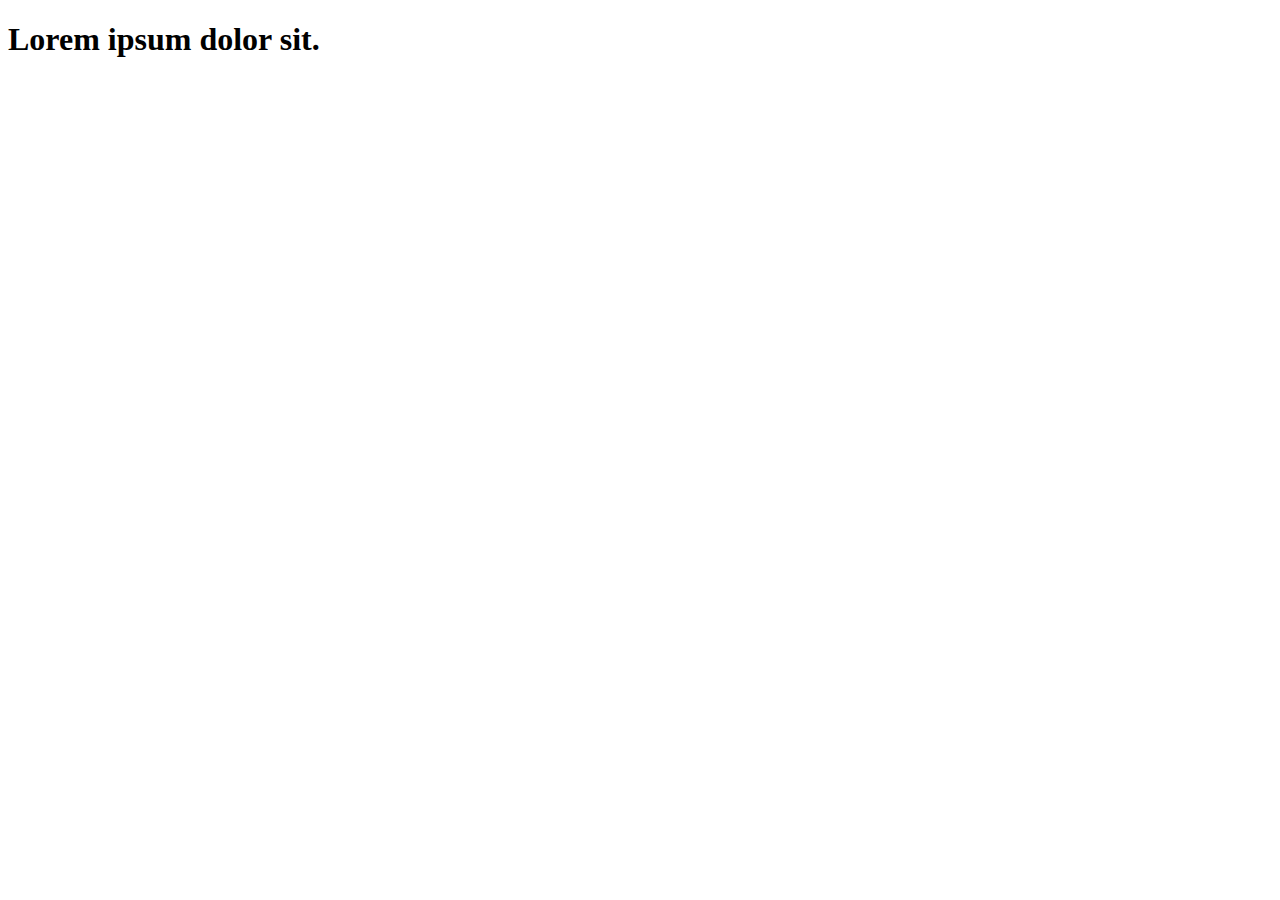
<file: index.html>
<!DOCTYPE html>
<html lang="en">
<head>
    <meta charset="UTF-8">
    <meta http-equiv="X-UA-Compatible" content="IE=edge">
    <meta name="viewport" content="width=device-width, initial-scale=1.0">
    <title>Document</title>
</head>
<body>
<h1>Lorem ipsum dolor sit.</h1>
    
</body>
</html>
</file>
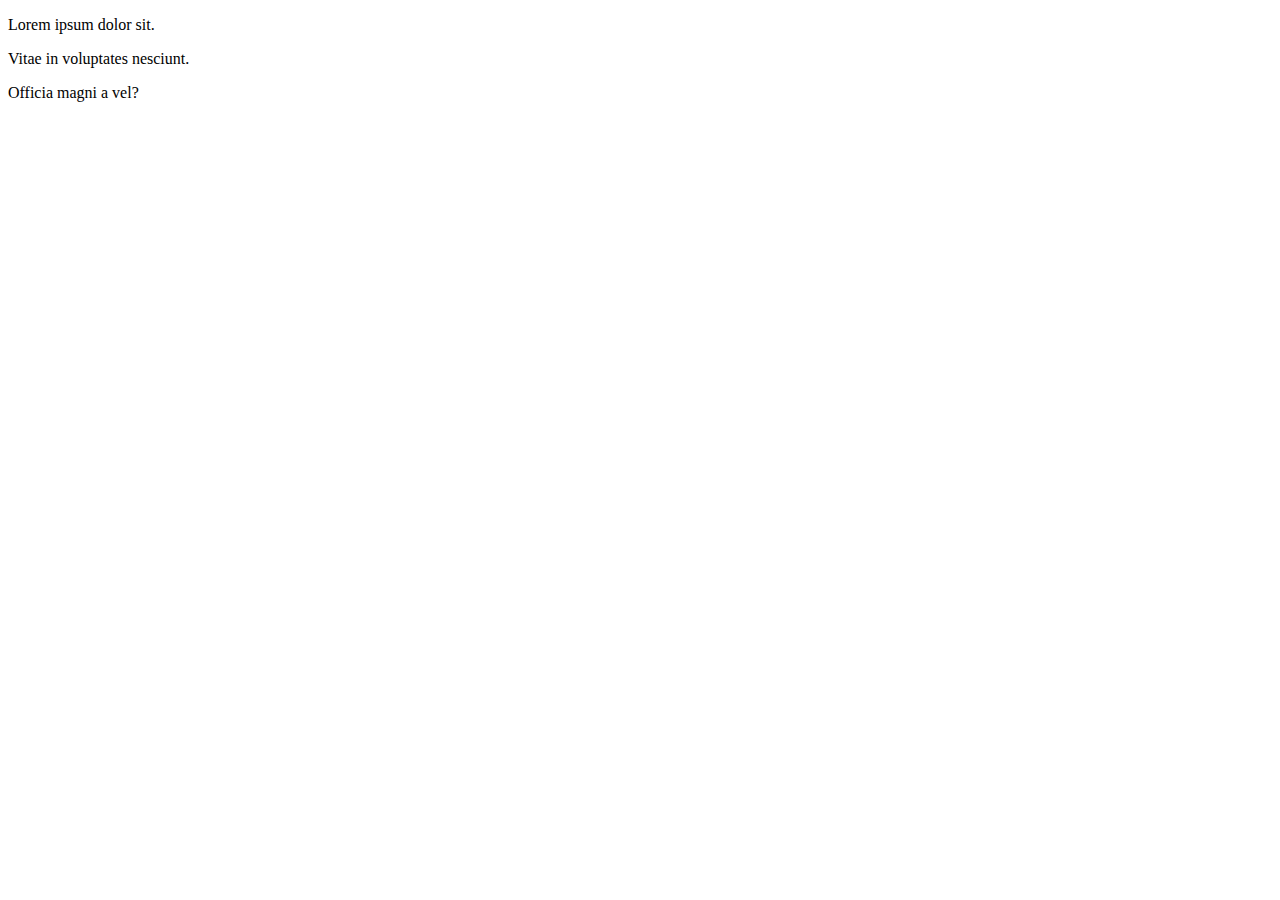
<file: test.html>
<!DOCTYPE html>
<html lang="en">
<head>
    <meta charset="UTF-8">
    <meta http-equiv="X-UA-Compatible" content="IE=edge">
    <meta name="viewport" content="width=device-width, initial-scale=1.0">
    <title>Document</title>
</head>
<body>
<ul></ul>
<p>Lorem ipsum dolor sit.</p>
<p>Vitae in voluptates nesciunt.</p>
<p>Officia magni a vel?</p>
    
</body>
</html>
</file>
